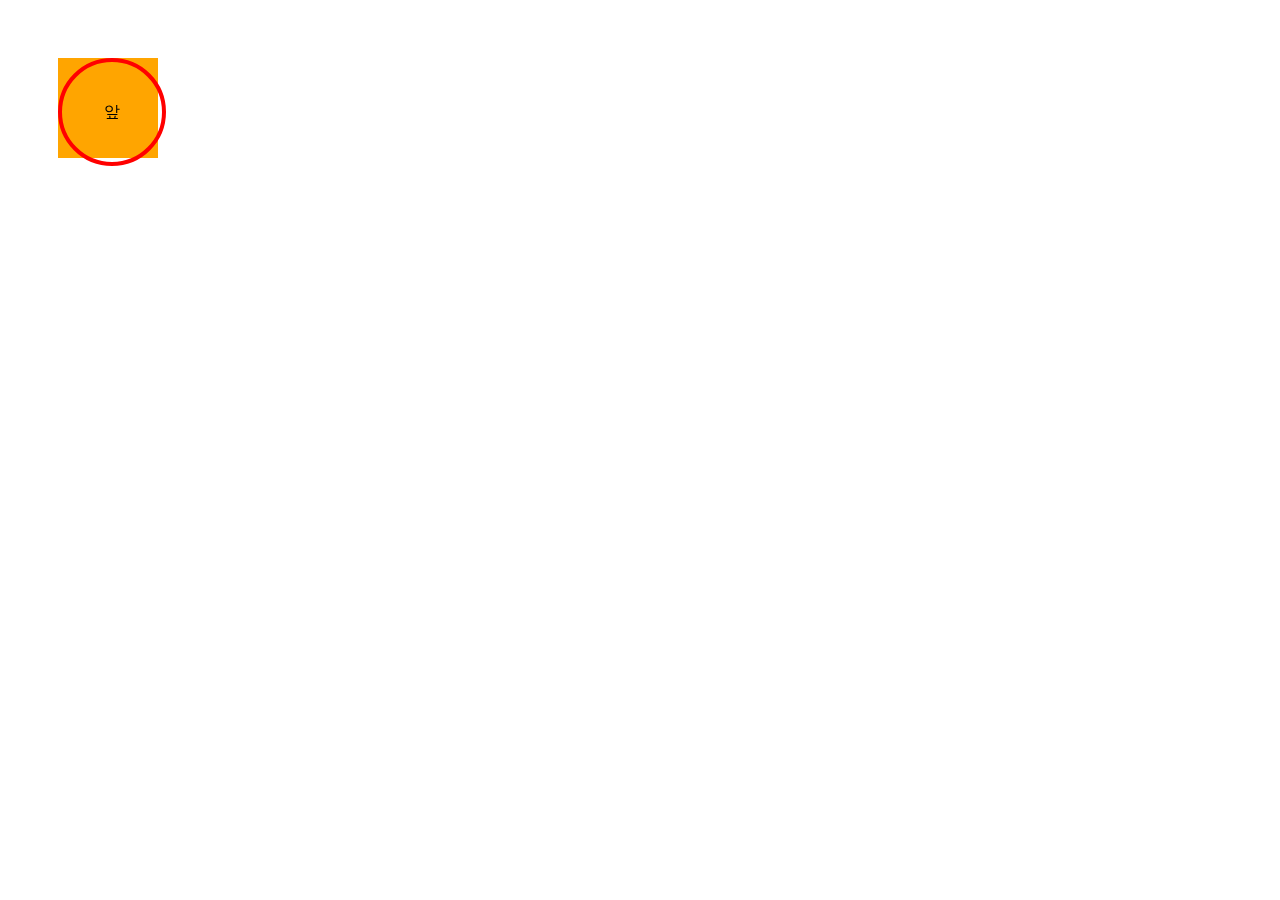
<file: 회전효과.html>
<!DOCTYPE html>
<html lang="en">
<head>
    <meta charset="UTF-8">
    <meta http-equiv="X-UA-Compatible" content="IE=edge">
    <meta name="viewport" content="width=device-width, initial-scale=1.0">
    <title>Document</title>
    <style>
        body{
            padding: 50px;
        }
        .container{
            background: orange;
            width: 100px;
            height: 100px;
            perspective: 300px;  /*원근감 줄 때 입체감*/
        }
        .container .item{
            width: 100px;
            height: 100px;
            border: 4px solid red;
            border-radius: 100%;
            display: flex;
            justify-content: center;
            align-items: center;
            backface-visibility: hidden;/*뒤에 있는 요소를  숨기기*/
            transition: all 0.4s;
        }
        /* 앞면 */
        .container .front{
            position: absolute;
            transform: rotateY(0);
        }
        .container:hover .front{
            transform: rotateY(-180deg);
        }
        /* 뒷면 */
        .container .back{
            transform: rotateY(-180deg);
        }
        .container:hover .back{
            transform: rotateY(0);
        }

        
    </style>
</head>
<body>
    <div class="container">
        <div class="front item">앞</div>
        <div class="back item">뒤</div>
    </div>
</body>
</html>
</file>
